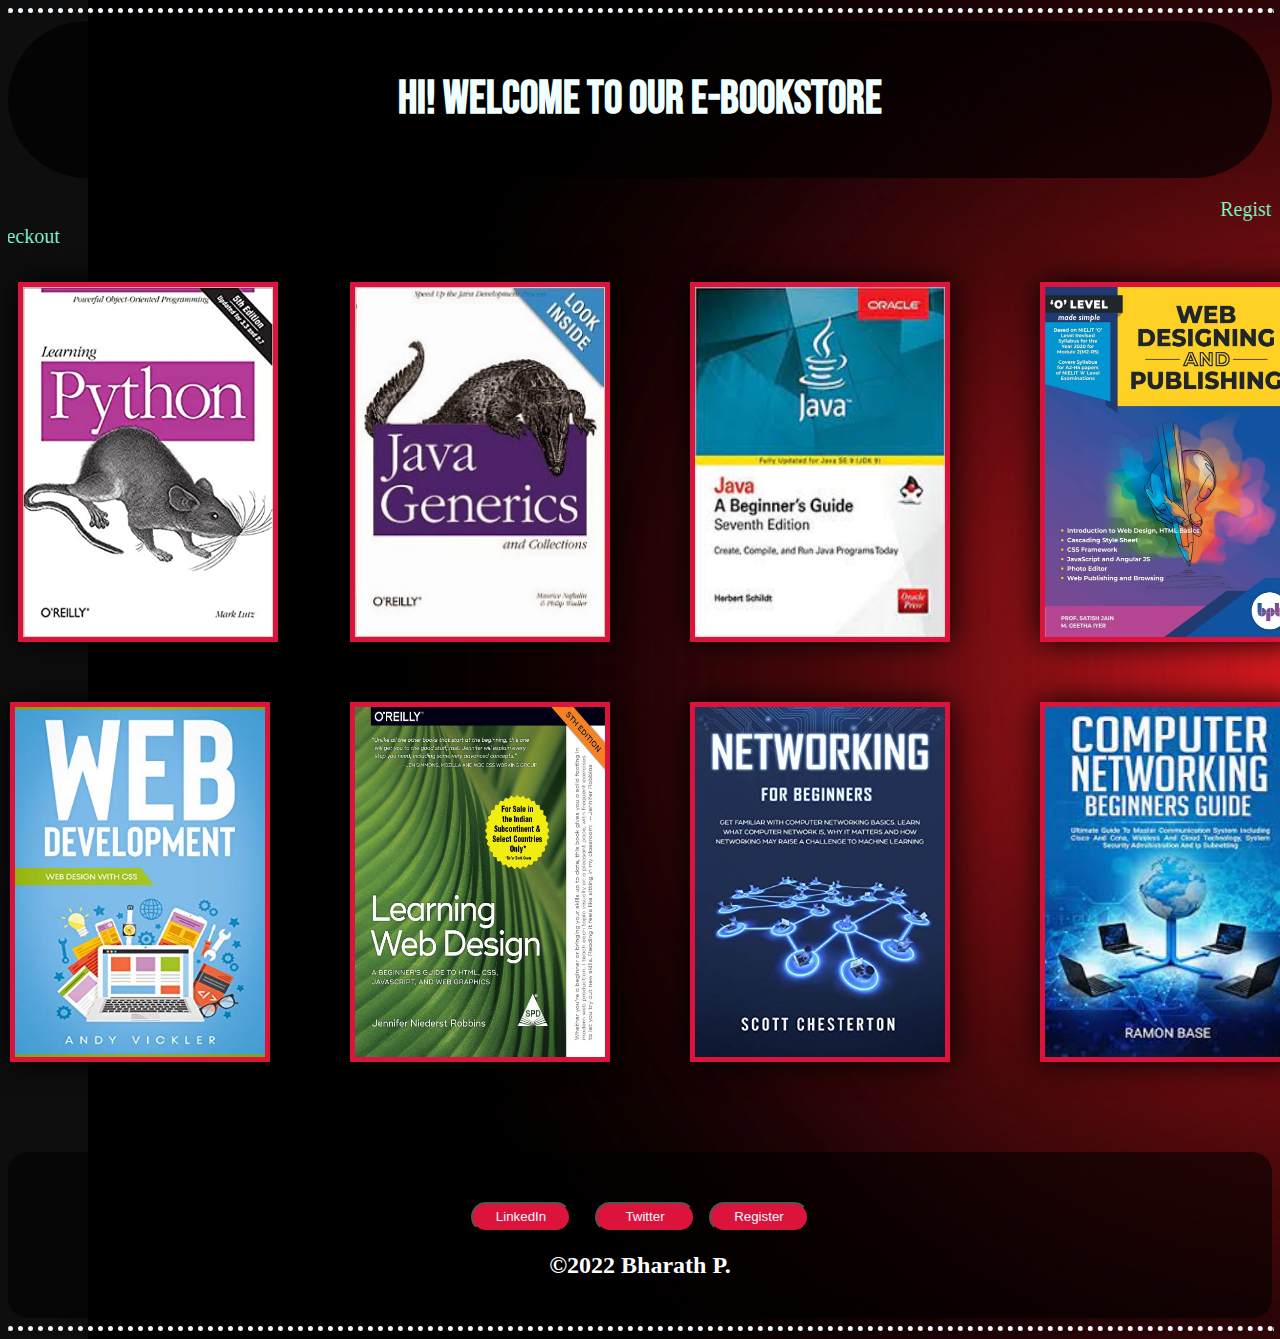
<file: index.htm>
<!DOCTYPE html>
<html lang="en">
<head>
    <link rel="preconnect" href="https://fonts.googleapis.com">
<link rel="preconnect" href="https://fonts.gstatic.com" crossorigin>
<link href="https://fonts.googleapis.com/css2?family=Bebas+Neue&display=swap" rel="stylesheet">

   <link rel="stylesheet" href="styles.css">
    <title>Bharath's books</title>
    
</head>
<body>
    <hr>
    <div class="div1">
   <h1 class="welcome">Hi! Welcome to our E-BOOKSTORE</h1> 

    </div>

    <div class="div2">
    <a href="registration.html"><marquee class="marquee" behavior="" direction="left"> Register now and Get 40% off on your first purchase click here!</marquee></a>  
    <a href="checkout.html"><marquee class="marquee" behavior="" direction="right">Click here to Check-out OR Click on any Book to select and checkout</marquee></a>  

    </div>

    <div class="div3">
    
        <a href="checkout.html"><img  class="img1" src="img1.jpg" alt="" width="250" height="350"></a>
        <a href="checkout.html"><img  class="img2" src="img2.jpg" width="250" height="350"></a>
        <a href="checkout.html"><img  class="img3" src="img3.jpg" width="250" height="350"></a>
        <a href="checkout.html"><img  class="img4" src="img4.jpg" width="250" height="350"></a>
      

    </div>
    <div class="div4">

        <a href="checkout.html"><img  class="img5" src="img5.jpg" alt="" width="250" height="350"></a>
        <a href="checkout.html"><img  class="img6" src="img6.jpg" alt="" width="250" height="350"></a>
        <a href="checkout.html"><img  class="img7" src="img7.jpg" alt="" width="250" height="350"></a>
        <a href="checkout.html"><img  class="img8" src="img8.jpg" alt="" width="250" height="350"></a>
    
    
        
    </div>

    <div class="bt-con">
        <a class="footer-link" href="https://www.linkedin.com/"> <button class="btn">LinkedIn</button> </a>
        <a class="footer-link" href="https://twitter.com/" style="width: 90px;"> <button class="btn">Twitter</button></a>
        <a class="footer-link" href="registration.html"> <button class="btn">Register</button></a>
        <h2>©2022 Bharath P. </h2>
        
    </div>
    <hr>
       

      
</body>
</html>
</file>
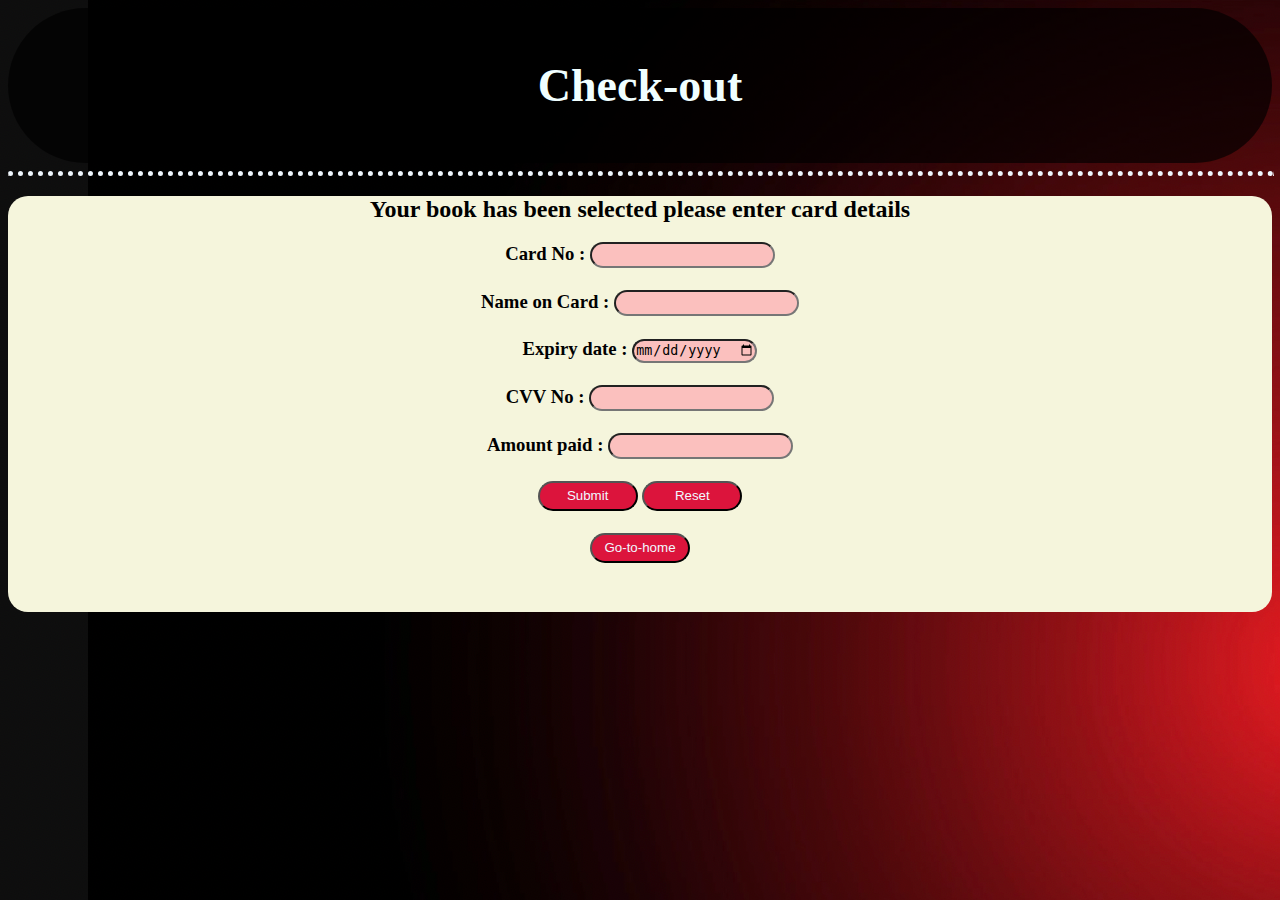
<file: checkout.html>
<!DOCTYPE html>
<html lang="en">
<head>
 <link rel="stylesheet" href="styles.css">
 <title>Check-out!</title>
</head>
<body>
    <div class="div1"> 
       
     <h1 class="welcome">Check-out</h1>
    </div>
   <hr>
   <div class=" div-reg2">
    <h2>Your book has been selected please enter card details</h2>
    <h3>
    Card No : <input type="text" class="all-text-boxes"><br><br>
     Name on Card : <input type="text" class="all-text-boxes"><br><br>
     Expiry date : <input type="date" class="all-text-boxes"><br><br>
    CVV No : <input type="text" class="all-text-boxes"><br><br>
    Amount paid : <input type="text" class="all-text-boxes"><br><br>
    <button class="btn" type="submit"><a class="btn" href="order.html">Submit</a></button>
    <button class="btn" type="reset">Reset</button> <br> <center>
   <br>
        <button class="btn"><a class="btn" href="index.htm">Go-to-home</a></button>
    </center>
  </h3>
   </div>

 
</body>
</html>
</file>
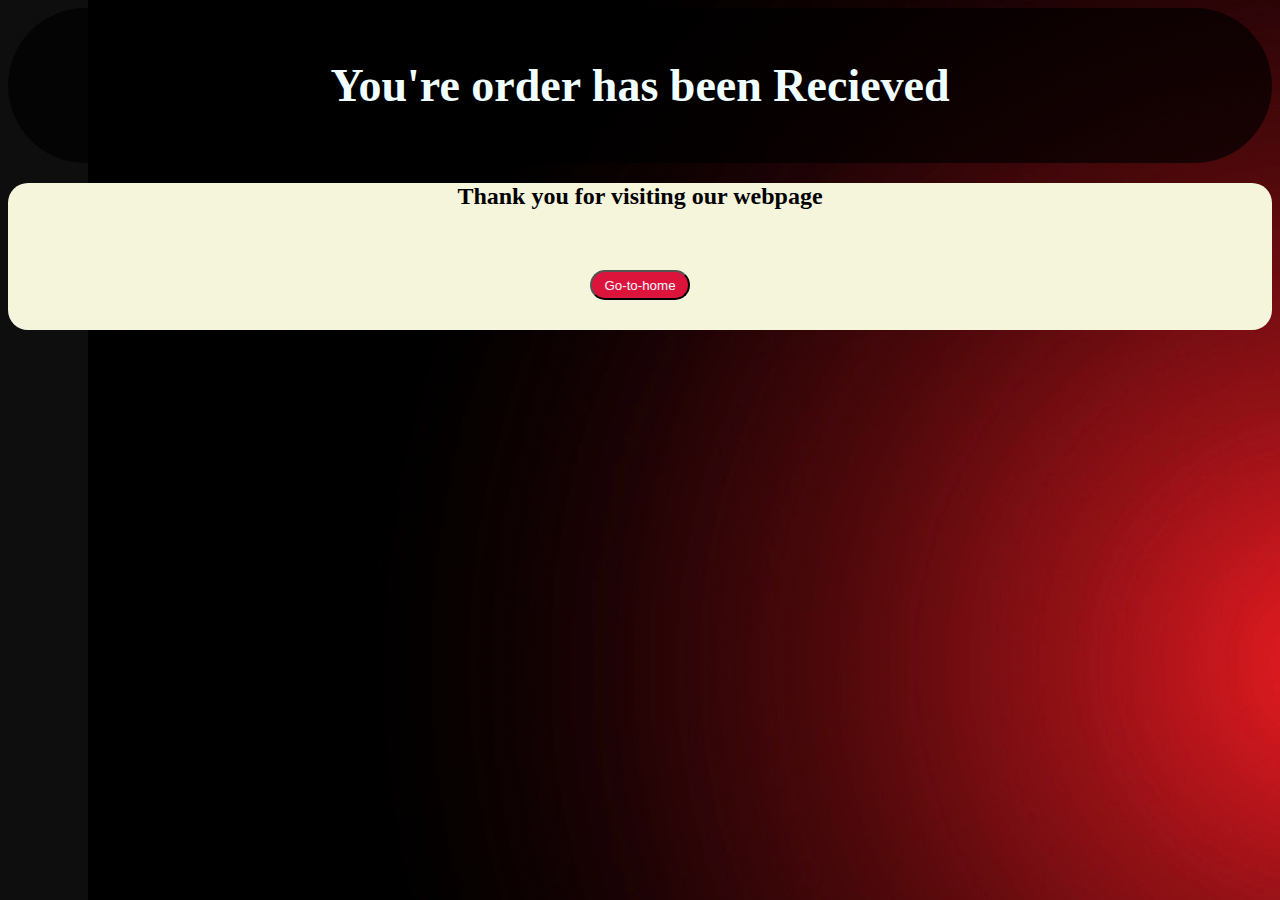
<file: order.html>
<!DOCTYPE html>
<html lang="en">
<head>
    <link rel="stylesheet" href="styles.css">
    <title>Order</title>
</head>
<body>
    <div class="div1">
    <h1 class="welcome">You're order has been Recieved</h1>
</div>
<div class="div-reg2">
    
    <h2 style="height: 50px;">Thank you for visiting our webpage</h2>
    
       
            <br>
            <button class="btn" ><a href="index.htm" class="btn" >Go-to-home</a></button>
        
</div>
</body>
</html>
</file>
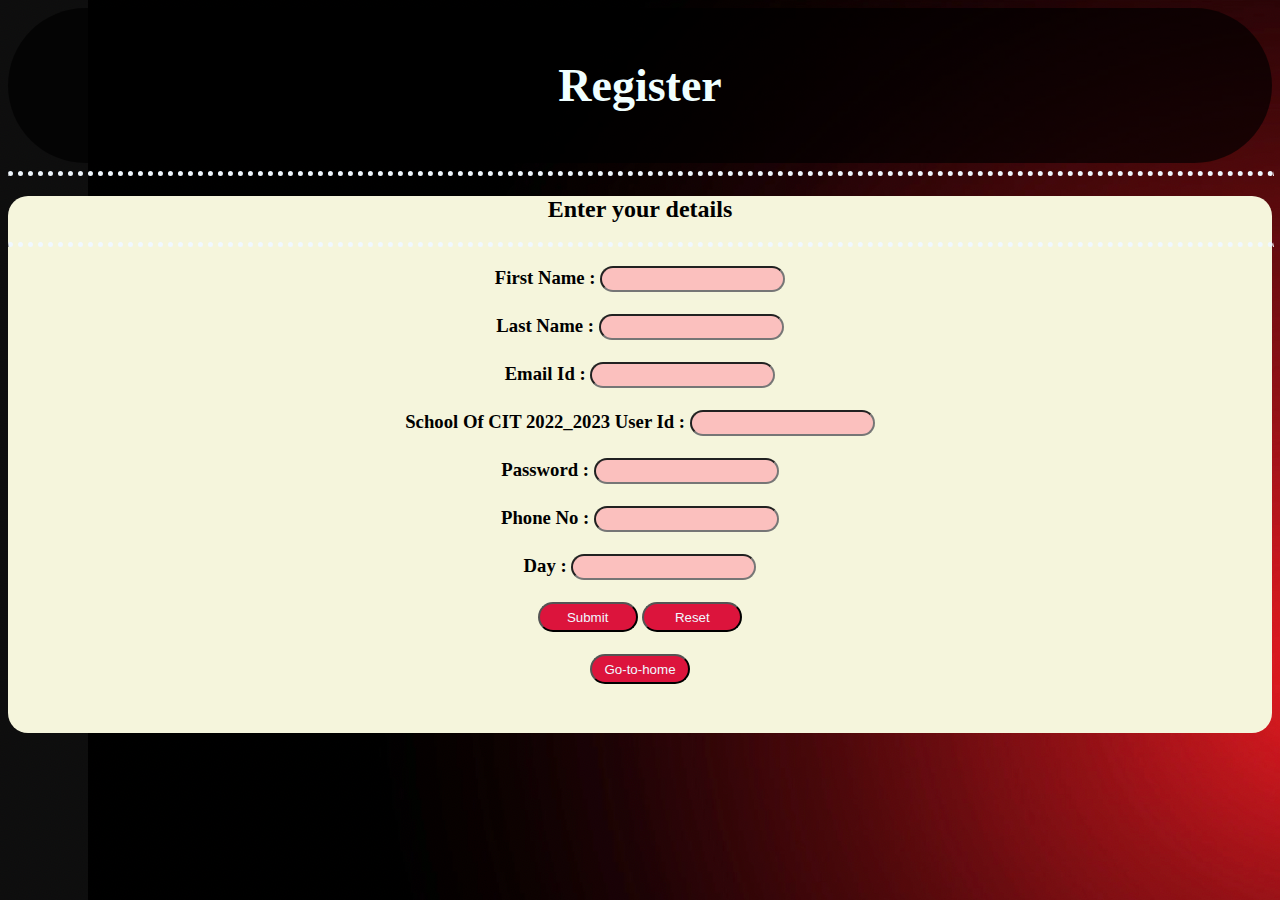
<file: registration.html>
<!DOCTYPE html>
<html lang="en">
<head>
    <title>Register Now!</title>
    <link rel="stylesheet" href="styles.css">
</head>
<body >
    <div class="div1"> 
      <h1 class="welcome">Register</h1>
     
    </div>
    <hr>
    <div class="div-reg2">
        <h2>Enter your details</h2>
        <hr>
        <h3>
        First Name : <input type="text" class="all-text-boxes"/><br><br>
        Last Name : <input type="text" class="all-text-boxes"/><br><br> 
        Email Id : <input type="text" class="all-text-boxes" /><br><br>
        School Of CIT 2022_2023 User Id : <input type="text" class="all-text-boxes" /><br><br>
        Password : <input type="password" class="all-text-boxes" /><br><br>
        Phone No : <input type="text" class="all-text-boxes"/><br><br>
        Day : <input type="text" class="all-text-boxes"/><br><br>
        <input class="btn" type="submit" value="Submit" />
        <input class="btn" type="reset" value="Reset" /> <br /> <center>
            <br>

            <button class="btn" ><a href="index.htm" class="btn">Go-to-home</a></button>
        </h3>
    </center>
    </div>
</body>
</html>
</file>
<file: styles.css>
body{
    /* background:radial-gradient(crimson 20%, black 80% );  */
    background-image: url("redbg.png");
}

hr{
    border-top: dotted 5px;
    border-bottom: none;
    width: 100%;
    color: aliceblue;
}
.div1{
    text-align: center;
    background-color: rgba(0, 0, 0, 0.67);
    padding-top: 20px;
    padding-bottom: 20px;
    font-family: 'Bebas Neue', cursive;
    border-radius: 80px;    
    
}

.welcome{
    color: azure;
    font-size: 46px;

}

.welcome:hover{
    color: crimson;
    transition: 300ms;
} 


.div2{
    margin-top: 20px;
}
.marquee{
    color: aquamarine;
    font-size: 20px;
}
.marquee:hover{
    color: rgb(236, 216, 255);
}

.div3{
    margin-top: 30px;
    margin-left: 10px;
}
.img1{
    position: absolute;
    border: 5px solid crimson;
    filter: drop-shadow(0 0 0.99rem rgb(0, 0, 0));
}

.img2{
    position: absolute;
    left: 350px;
    border: 5px solid crimson;
    filter: drop-shadow(0 0 0.99rem rgb(0, 0, 0));
}
.img3{
        position: absolute;
        left: 690px;
        border: 5px solid crimson;
        filter: drop-shadow(0 0 0.99rem rgb(0, 0, 0));
}
.img4{
    position: absolute;
    left: 1040px;
    border: 5px solid crimson;
    filter: drop-shadow(0 0 0.99rem rgb(0, 0, 0));
}
.div4{
    margin-top: 450px;
}

.img5{
    position: absolute;
    left: 10px;
    border: 5px solid crimson;
    filter: drop-shadow(0 0 0.99rem rgb(0, 0, 0));
}
.img6{
    position: absolute;
    left: 350px;
    border: 5px solid crimson;
    filter: drop-shadow(0 0 0.99rem rgb(0, 0, 0));
}
.img7{
    position: absolute;
    left: 690px;
    border: 5px solid crimson;
    filter: drop-shadow(0 0 0.99rem rgb(0, 0, 0));
}
.img8{
    position: absolute;
    left: 1040px;
    border: 5px solid crimson;
    filter: drop-shadow(0 0 0.99rem rgb(0, 0, 0));
}

.bt-con{
    margin-top: 900px;
    text-align: center;
    padding: 50px 0 20px;
    background-color: rgba(0, 0, 0, 0.569); 
    color: white;
    border-radius: 20px;
}
.footer-link{
    color: white;
    display: inline-block;
    margin: 0 10px;
    
}
.div-reg2{
    text-align: center;
    background-color: beige;
    border-radius: 20px;
    padding-bottom: 30px;
}
.btn{
    border-radius: 20px;
    background-color: crimson;
    height: 30px;
    width: 100px;
    color: aliceblue;
    text-decoration: none;
}
.all-text-boxes{
    border-radius: 20px;
    background-color: rgba(255, 156, 169, 0.598);
    height: 20px;
}


.img1:hover{
    opacity: 90%;
    transform: scale(1.05);
    filter: drop-shadow(0 0 0.99rem rgb(0, 0, 0));
}

.img2:hover{
    opacity: 90%;
    transform: scale(1.05);
    filter: drop-shadow(0 0 0.99rem rgb(0, 0, 0));
}
.img3:hover{
    opacity: 90%;
    transform: scale(1.05);
    filter: drop-shadow(0 0 0.99rem rgb(0, 0, 0));
}
.img4:hover{
    opacity: 90%;
    transform: scale(1.05);
    filter: drop-shadow(0 0 0.99rem rgb(0, 0, 0));
}
.img5:hover{
    opacity: 90%;
    transform: scale(1.05);
    filter: drop-shadow(0 0 0.99rem rgb(0, 0, 0));
}
.img6:hover{
    opacity: 90%;
    transform: scale(1.05);
    filter: drop-shadow(0 0 0.99rem rgb(0, 0, 0));
}
.img7:hover{
    opacity: 90%;
    transform: scale(1.05);
    filter: drop-shadow(0 0 0.99rem rgb(0, 0, 0));
}
.img8:hover{
    opacity: 90%;
    transform: scale(1.05);
    filter: drop-shadow(0 0 0.99rem rgb(0, 0, 0));  
}
.marquee-link{
    color: aliceblue;
    filter: drop-shadow(0 0 0.99rem rgb(255, 96, 96));
}
.marquee-link:hover{
    color: crimson;
}
</file>
